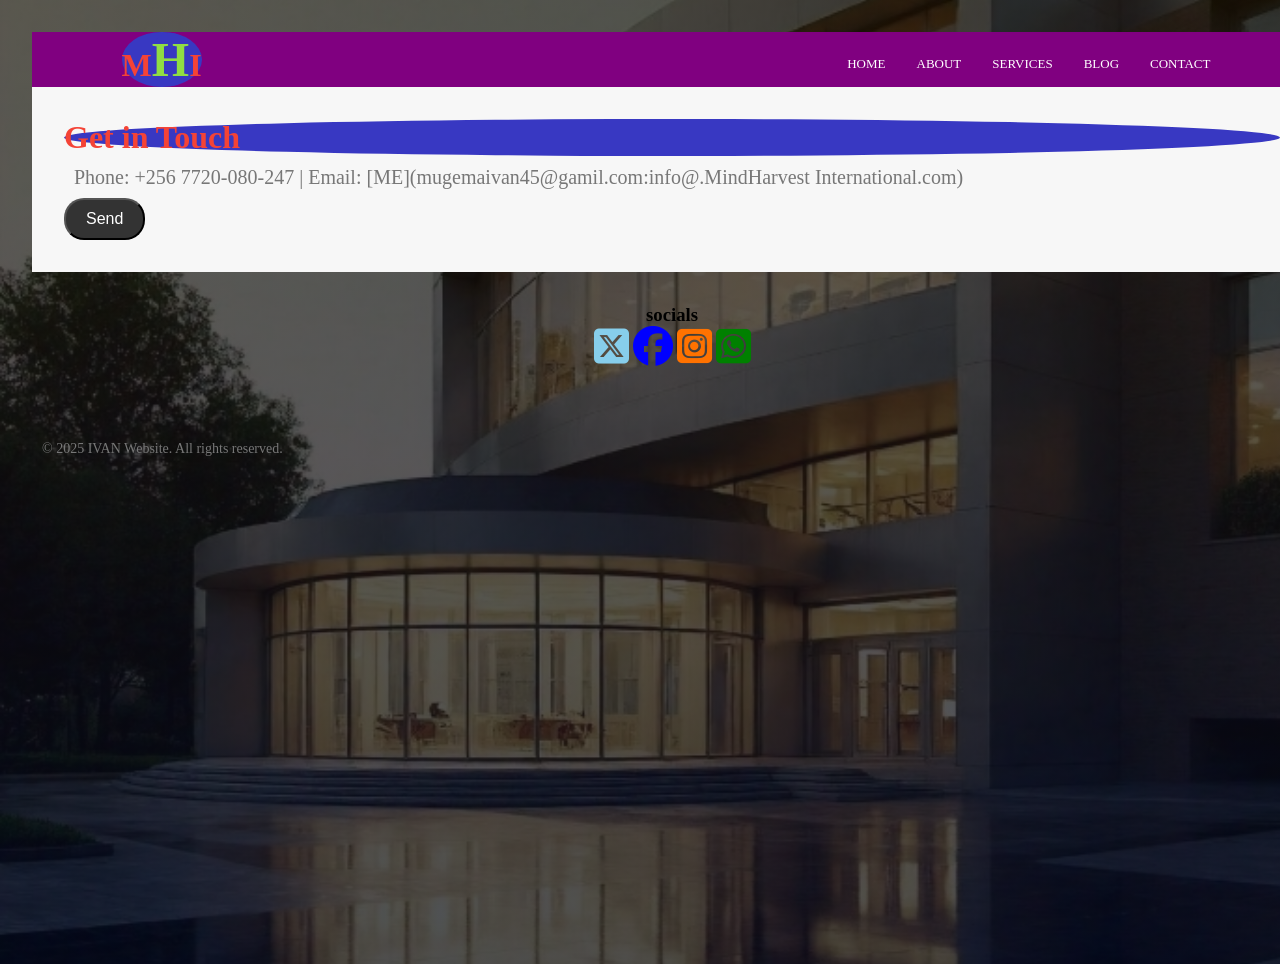
<file: contact.html>
<!DOCTYPE html>
<html lang="en">
<head>
    <meta charset="UTF-8">
    <meta name="viewport" content="width=device-width, initial-scale=1.0">
    <title>MindHarvest International Company</title>
    <link rel="stylesheet" href="company.css">
    <link rel="stylesheet" href="https://cdnjs.cloudflare.com/ajax/libs/font-awesome/4.7.0/css/font-awesome.min.css">
    <link rel="stylesheet" href="https://cdnjs.cloudflare.com/ajax/libs/font-awesome/6.6.0/css/all.min.css" integrity="sha512-Kc323vGBEqzTmouAECnVceyQqyqdsSiqLQISBL29aUW4U/M7pSPA/gEUZQqv1cwx4OnYxTxve5UMg5GT6L4JJg==" crossorigin="anonymous" referrerpolicy="no-referrer"/>
</head>
<body>
    <section id="HOME" class="header">
        <nav>
            <h2 border-radius="10px">M<span>H</span>I</h2>
            <di class="pill">
                
            <div class="nav-links" id="navLinks">
                <img src="close-icon.png" alt="close" onclick="hideMenu()"> 
                <ul>
                    <li><a href="index.html">HOME </a></li>
                    <li><a href="about.html" class="active">ABOUT</a></li>
                    <li><a href="service.html">SERVICES</a></li>
                    <li><a href="blog.html">BLOG</a></li>
                    <li><a href="contact.html">CONTACT </a></li>
                </ul>
            </div>
            </div>
        </nav>
         <!-- Contact Section -->
<section id="contact" class="about" style="background-color:#f7f7f7;">
    <h2>Get in Touch</h2>
    <p>Phone: +256 7720-080-247 | Email: [ME](mugemaivan45@gamil.com:info@.MindHarvest International.com)</p>
    <button>Send</button>
</section>

<!-- Footer Section -->
            <section>
                <div class="term">
                    <h3>socials</h3>
                   <ul>
                    <a href=""><i class="fa-brands fa-square-x-twitter"></i></a>
                    <a href="https://www.facebook.com/profile.php?id=615673"><i class="fa-brands fa-facebook"></i></a>
                    <a href="https://www.instagram.com/maler_o"><i class="fa-brands fa-square-instagram"></i></a>
                    <a href="https://wa.me/+2567720080247"><i class="fa-brands fa-square-whatsapp"></i></a>
                   </ul>
                </div>
            </section>
            <p>&copy; 2025 IVAN Website. All rights reserved.</p>
    </body>
    </html>
</file>
<file: company.css>
*{
    margin: 0;
    padding: 0;
}
.header{
    min-height: 100vh;
    width: 100%;
    background-image: linear-gradient( rgba(30, 19, 4, 0.7), rgba(4,9,30,0.7)),url(mind.jpg);
    background-position: center;
    background-size: cover;
}
nav{
    display: flex;
    padding: 0% 7%;
    justify-content: space-between;
    align-items: center;

}
nav img{
    width: 100px;

}
.nav-links{
    flex: 1;
    text-align: center;
    font-size: 28px;
}
.nav-links ul li{
    list-style: none;
    display: inline-block;
    padding: 8px 12px;
    position: relative;
}
.nav-links ul li a{
    color: #fff;
    text-decoration: none;
    font-size: 13px;
}
.nav-links ul li::after{
    content: '';
    width: 0;
    height: 2px;
    background: #f44336;
    display: block;
    margin: auto;
    transition: 0.5s;

}
.nav-links ul li:hover::after{
    width: 100%;

}
.text-box{
    width: 90%;
    color: #fff;
    position: absolute;
    top: 50%;
    left: 50%;
    bottom: 20%;
    transform: translate(-50%, -50%);
    text-align: center;
    justify-content: center;
}
.text-box h1{
    font-size: 62px;
}
.text-box p{
    margin: 10px 0 40px;
    font-size: 18px;
    color: #fff;
}
.link-button{
    display: inline-block;
    text-decoration: none;
    color: white;
    border: 1px solid #fff;
    padding: 12px 34px;
    font-size: 13px;
    background: transparent;
    position: relative;
    cursor: pointer;
}
.link-button:hover{
    border: 1px solid #f44336;
    background: orangered;
    transition: 1s;

}

.bar-image img{
    display: none;
}
.nav-links img{
    display: none;
}
.nav-links img{
    display: none;
}
.bar-image img{
    display: none;
    
}





.about h1 {
    font-size: 48px;
}

.about p {
    font-size: 20px;
}

/* Section Styles */

section {
    padding: 2em;
}
section h2 {
    margin-top: 0;
}

/* Footer Styles */

footer {
    background-color: #333;
    color: #fff;
    padding: 1em;
    text-align: center;
    clear: both;
}
footer img{
    position: absolute;
    width: 40px;
    right: 10px;
    top: 1225px;
}

/* Responsive Design */
button {
    background-color: #333;
    color: #fff;
    border: 1 px solid #333;
    border-radius: 20px;
    padding: 10px 20px;
    font-size: 16px;
    cursor: pointer;
}

button:hover {
    background-color: #444;
}
nav{
    background-color: purple;
}
h4{
    color: rgb(12, 240, 12);
    background-color: blue;
    border-color: #f44336;
    border-radius: 20px;
    text-align: center;
    margin-top: 4px;
    padding: 10px;
    border: 1px solid #e71616;
    font-size: 48px;
    position: static;
}
.fa-square-instagram{
    color: #f44336;
}
.icon{
    gap: 5px;
    display: contents;
}



@media(max-width:700px){
    *{
        padding: 0;
    }
    nav img{
        padding: 0;
        width: 200px;
        margin-right: 20px;
        display: block;
    }
    .text-box h1{
        font-size: 32px;
    }
    .nav-links ul li{
        display: block;
    
    }
    .nav-links{
        position: absolute;
        background-color: #f44336;
        height: 114vh;
        width: 200px;
        top: 0;
        right: 0;
        text-align: left;
        z-index: 2;
        transition: 1s;
    }
    .nav-links ul{
        padding: 30px;
    }

    nav img{
        margin-right: 200px;
    }
    .nav-links img{
        display: block;
        color: #fff;
        margin: 10px;
       width: 25px;
        cursor: pointer;
        border: 1px solid #f44336;
        border-radius: 5px;
    }
    .bar-image img{
        display: block;
        color: #fff;
        margin-bottom: 150px;
        margin-left: 60px;
        width: 25px;
        cursor: pointer;
        border: 1px solid black;
        border-radius: 5px;
    }
    .bar-image img:hover{
        width: 26px;
    }

}

h1{
    font-size: 36px;
    font-weight: 600;
}
p{
    color: #777;
    font-size: 14px;
    font-weight: 400;
    line-height: 22px;
    padding: 10px;
}
h2{
    color: #f44336;
    font-size: 32px;
    background-color: rgb(56, 56, 194);
    border-radius: 50%;
}
span{
    color: rgb(144, 221, 67);
    font-size: 48px;
    background-color: rgb(156, 156, 204);
    background-color: rgb(56, 56, 194);
    border-radius: 100px;
}
.pill{
    text-decoration: none;
    display: flex;
}
.img{
    display: flex;
    align-content: center;
    margin-left: 100p;
    gap: 5px;
}
.sec{
    margin-left: 60px;
}


@media (max-width: 480px) {
    .about {
        height: 50vh;
    }

    .about h1 {
        font-size: 36px;
    }

    .about p {
        font-size: 14px;
    }
}
footer img{
    position: absolute;
    top: 1130px;
}
.term{
    text-align: center;
    margin-bottom: 30px;
  }
  .fa-square-whatsapp{
    color: green;
    font-size: 40px;
  }
  .fa-square-x-twitter{
    color: skyblue;
    font-size: 40px;
  }
  .fa-facebook{
    color: blue;
    font-size: 40px;
  }
  .fa-square-instagram{
    color: #ff7200;
    font-size: 40px;
  }
</file>
